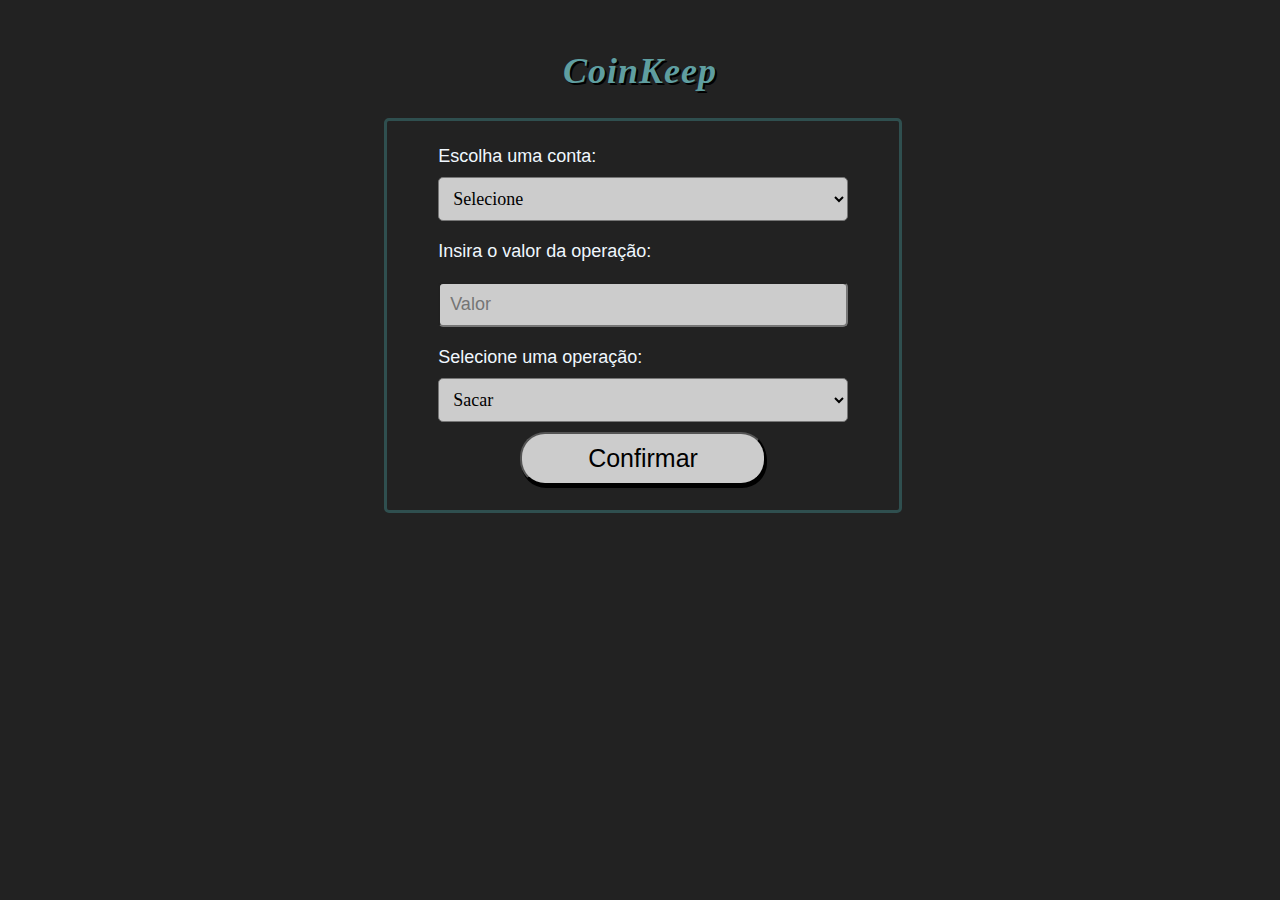
<file: BankSystem/index.html>
<!DOCTYPE html>
<html lang="en">
  <head>
    <meta charset="UTF-8" />
    <meta http-equiv="X-UA-Compatible" content="IE=edge" />
    <meta name="viewport" content="width=device-width, initial-scale=1.0" />
    <title>CoinKeep</title>
    <link rel="stylesheet" href="index.css" />
    <link rel="shortcut icon" href="assets/favicon.jpg" type="image/x-jpg" />
  </head>

  <body>
    <div class="content">
      <h1 class="title">CoinKeep</h1>
      <main>
        <form id="input">
          <label for="accounts" class="text item">Escolha uma conta:</label>
          <select name="accounts" id="accounts" class="item field"></select>
          <label for="value" class="text item mtop"
            >Insira o valor da operação:</label
          >
          <div class="item writeField">
            <input type="text" placeholder="Valor" id="valor" class="field" />
          </div>
          <label for="operations" class="text item"
            >Selecione uma operação:</label
          >
          <select name="operations" id="operations" class="item field">
            <option value="sacar">Sacar</option>
            <option value="depositar">Depositar</option>
          </select>
          <div class="item writeField">
            <button type="submit" class="field" id="confirm">Confirmar</button>
          </div>
        </form>
      </main>
    </div>
    <script src="bank.js" defer></script>
  </body>
</html>
</file>
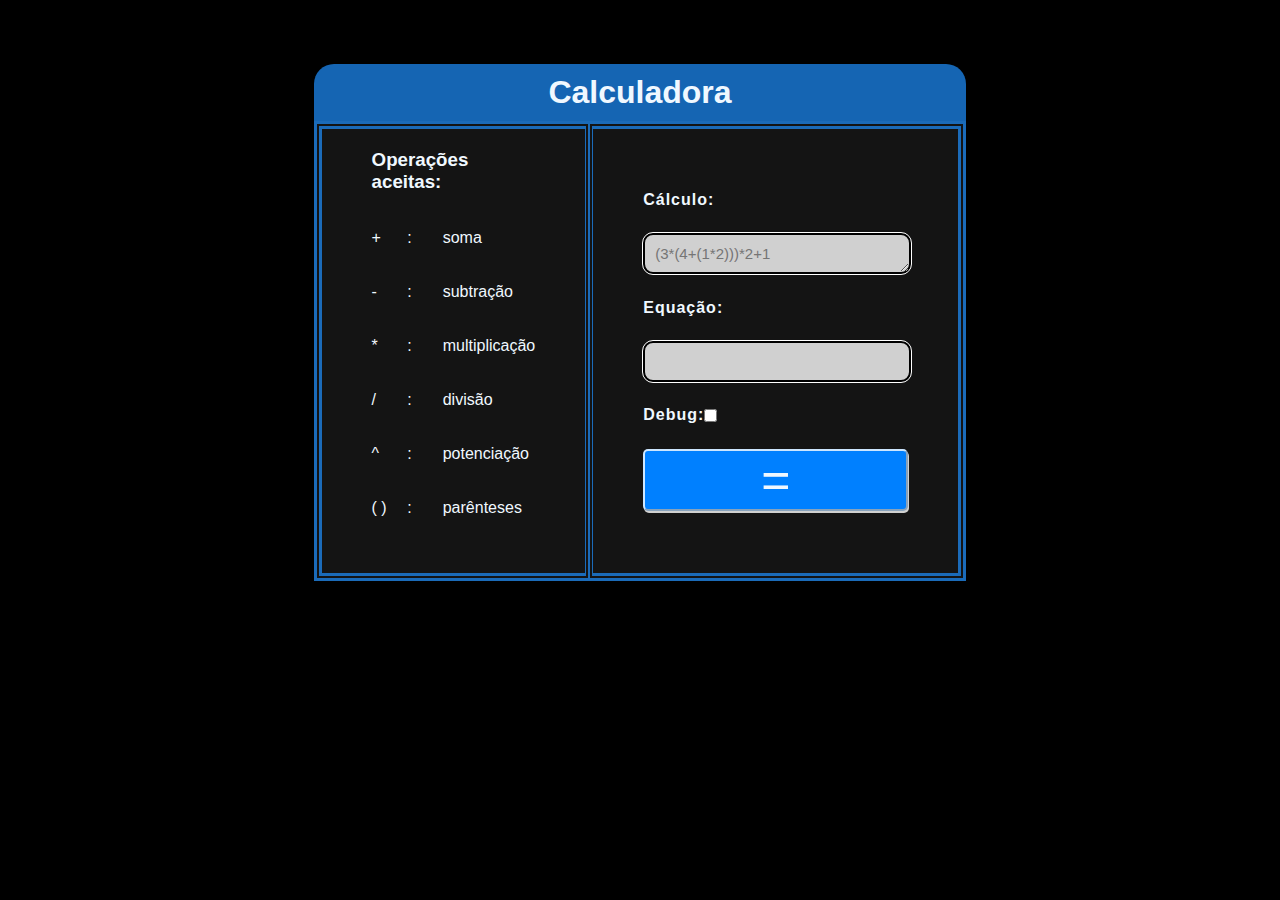
<file: Calculator/index.html>
<!DOCTYPE html>
<html lang="en">
  <head>
    <meta charset="UTF-8" />
    <meta http-equiv="X-UA-Compatible" content="IE=edge" />
    <meta name="viewport" content="width=device-width, initial-scale=1.0" />
    <title>Calculator</title>
    <link rel="stylesheet" href="index.css" />
  </head>
  <body>
    <div class="content">
      <h1>Calculadora</h1>
      <main>
        <section class="explanation">
          <h3>Operações aceitas:</h3>
          <ul>
            <li>+ &#9: &#9soma</li>
            <li>- &#9: &#9subtração</li>
            <li>* &#9: &#9multiplicação</li>
            <li>/ &#9: &#9divisão</li>
            <li>^ &#9: &#9potenciação</li>
            <li>( ) &#9: &#9parênteses</li>
          </ul>
        </section>
        <section class="numberArea">
          <label for="operation">Cálculo:</label>
          <textarea
            name="operation"
            id="operation"
            cols="30"
            rows="1"
            placeholder="(3*(4+(1*2)))*2+1"
            class="equationArea"
          ></textarea>
          <label for="equation">Equação:</label>
          <div name="equation" id="equation" class="equationArea">&nbsp;</div>
          <div class="debug">
            <label for="debug">Debug:</label>
            <input type="checkbox" name="debug" id="debug" value="debug" />
          </div>
          <button type="button" id="submit" class="calcButton">=</button>
        </section>
      </main>
    </div>
    <script src="calc.js"></script>
  </body>
</html>
</file>
<file: BankSystem/index.css>
*{
    margin: 0;
    padding: 0;
}
body{
    background-color: #222;
    color: aliceblue;
    min-height: 69vh;
    box-sizing: border-box;
    font-size: large;
    display: flex;
    justify-content: center;
    align-content: center;
}
.content{
    display: flex;
    flex-direction: column;
    width:40%;
}
.title{
    display: flex;
    justify-content: center;
    margin-top: 50px;
    color: cadetblue;
    font-family:cursive;
    font-style: italic;
    letter-spacing: 1px;
    text-shadow: 2px 2px black;
}
main{
    width:100%;
    border: solid;
    border-color:darkslategrey;
    margin-top: 5%;
    padding: 15px 0px;
    border-radius: 5px;
}
form{
    display: flex;
    flex-direction: column;
    align-items: center;
    justify-content: center;
    border-radius: 10px;
}
.text{
    font-family: Arial, Helvetica, sans-serif;
}
.item{
    padding: 10px;
    width: 80%;
}
select{
    font-family:'Times New Roman', Times, serif
}
.field{
    color: black;
    background-color: #CCC;
    font-size: 18px;
    font-weight:300;
    border-radius: 5px;
}
.writeField{
    display: flex;
    justify-content: center;
}
.writeField input{
    width:100%;
    padding: 10px;
}
.writeField button{
    width:60%;
    font-size: 25px;
    padding: 10px;
    border-radius: 25px;
    box-shadow: 1px 3px;
}
.writeField button:active{
    transition-duration: 250ms;
    box-shadow: none;
    transform: translateY(5px);
    transform: translateX(1px);
}
.mtop{
    margin-top: 10px;
}
</file>
<file: Calculator/index.css>
*{
    margin:0;
    padding:0;
}
body{
    background-color: black;
    color: aliceblue;
    box-sizing: border-box;
    display: flex;
    justify-content: center;
}
.content{
    margin-top: 5%;
    display: flex;
    flex-direction: column;
    height: 20%;
    width:51%;
}
h1{
    text-align: center;
    background-color: rgb(30,144,255,0.7);
    padding: 10px;
    border-top-left-radius: 20px;
    border-top-right-radius: 20px;
    font-family:sans-serif;
}
main{
    display: flex;
    justify-content: center;
    background-color: rgb(200,200,200,0.1);
    font-family: 'Trebuchet MS', 'Lucida Sans Unicode', 'Lucida Grande', 'Lucida Sans', Arial, sans-serif;
    max-width: 100%;
}
.explanation{
    border: 8px;
    border-right: 4px;
    border-style: double;
    padding: 20px 50px;
    border-color: rgb(30,144,255,0.7);
}
.explanation ul{
    white-space: pre;
    list-style-type: '';
}
.numberArea{
    flex-grow: 1;
    display: flex;
    flex-direction: column;
    border: 8px;
    border-left: 4px;
    border-style: double;
    padding: 50px;
    border-color: rgb(30,144,255,0.7);
    justify-content: space-around;
}
.numberArea label{
    font-weight: bold;
    letter-spacing: 1px;
}
.equationArea{
    padding: 10px;
    background-color: rgb(255,255,255,0.8);
    color: aliceblue;
    font-size: 15px;
    color:black;
    font-family: 'Trebuchet MS', 'Lucida Sans Unicode', 'Lucida Grande', 'Lucida Sans', Arial, sans-serif;
    border: 2px solid;
    outline: 1px solid white;
    border-radius: 10px;
    max-width: 100%;
    inline-size: 92%;
    overflow-wrap: break-word;
}
.numberArea textarea{
    border: 2px solid;
}
.debug{
    display: flex;
    align-items: center;
}
.calcButton{
    background-color:rgb(0,128,255);
    border-color: rgb(255,255,255,0.8);
    font-size: 50px;
    color:aliceblue;
    border-radius: 5px;
    box-shadow: 1px 2px rgb(255,255,255,0.8);
}
.calcButton:active{
    transition-duration: 250ms;
    box-shadow: none;
    transform: translateY(2px);
    transform: translateX(1px);
}
</file>
